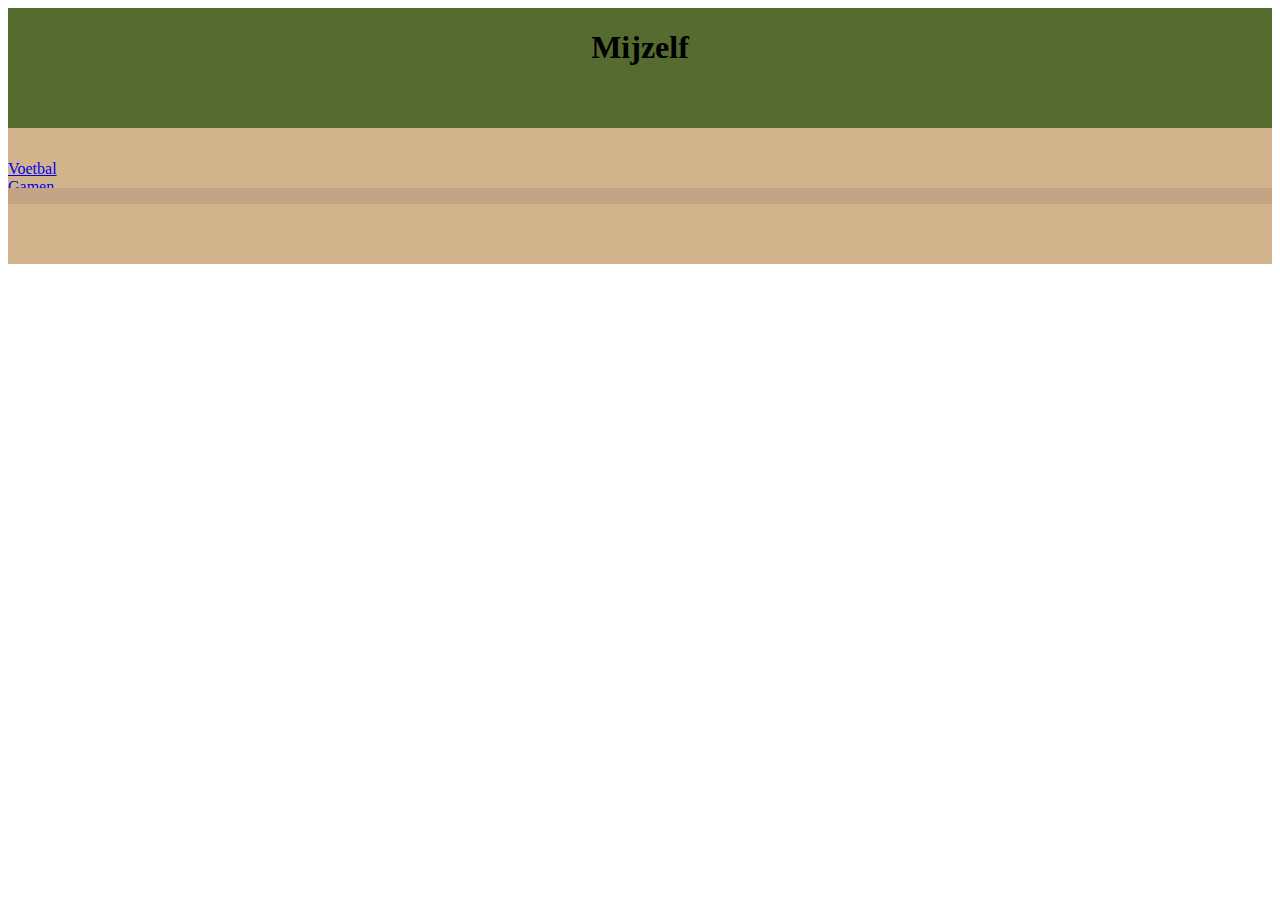
<file: index.html>
<!DOCTYPE html>
<html>

<head>
  <meta charset="utf-8">
  <meta name="viewport" content="width=device-width">
  <title>Dit ben ik</title>
  <link href="style.css" rel="stylesheet" type="text/css" />
</head>

<body>
<header>
  <h1>Mijzelf</h1>
</header>
<nav>
<ul></ul>
<li>
  <a href='index.html'>Voetbal</a>
</li>
<li>
  <a href='index.html'>Gamen</a>
</li>
<li>
  <a href='index.html'>Mijzelf</a>
</li>
</nav>
<main>
  <p></p>
</main>
<footer></footer>
</body>
</html>
</file>
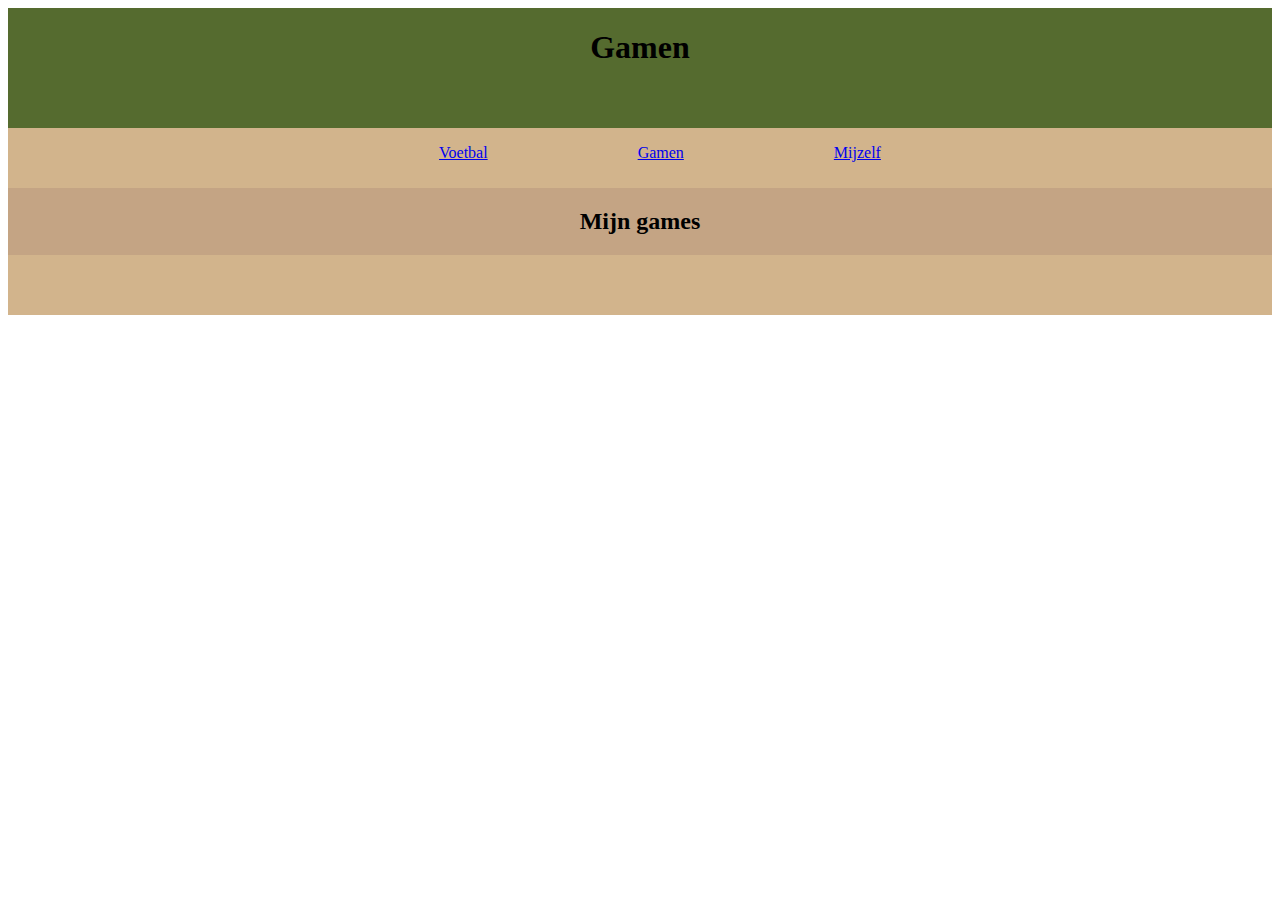
<file: Gamen.html>
<!DOCTYPE html>
<html>

<head>
  <meta charset="utf-8">
  <meta name="viewport" content="width=device-width">
  <title>Dit ben ik</title>
  <link href="style.css" rel="stylesheet" type="text/css" />
</head>

<body>
  <header>
    <h1>Gamen</h1>
  </header>
  <nav>
    <ul>
      <li>
        <a href='Voetbal.html'>Voetbal</a>
      </li>
      <li>
        <a href='Gamen.html'>Gamen</a>
      </li>
      <li>
        <a href='index.html'>Mijzelf</a>
      </li>
    </ul>
  </nav>
  <main>
    <h2>Mijn games</h2>
    <p></p>
    <p></p>
  </main>
  <footer></footer>
</body>

</html>
</file>
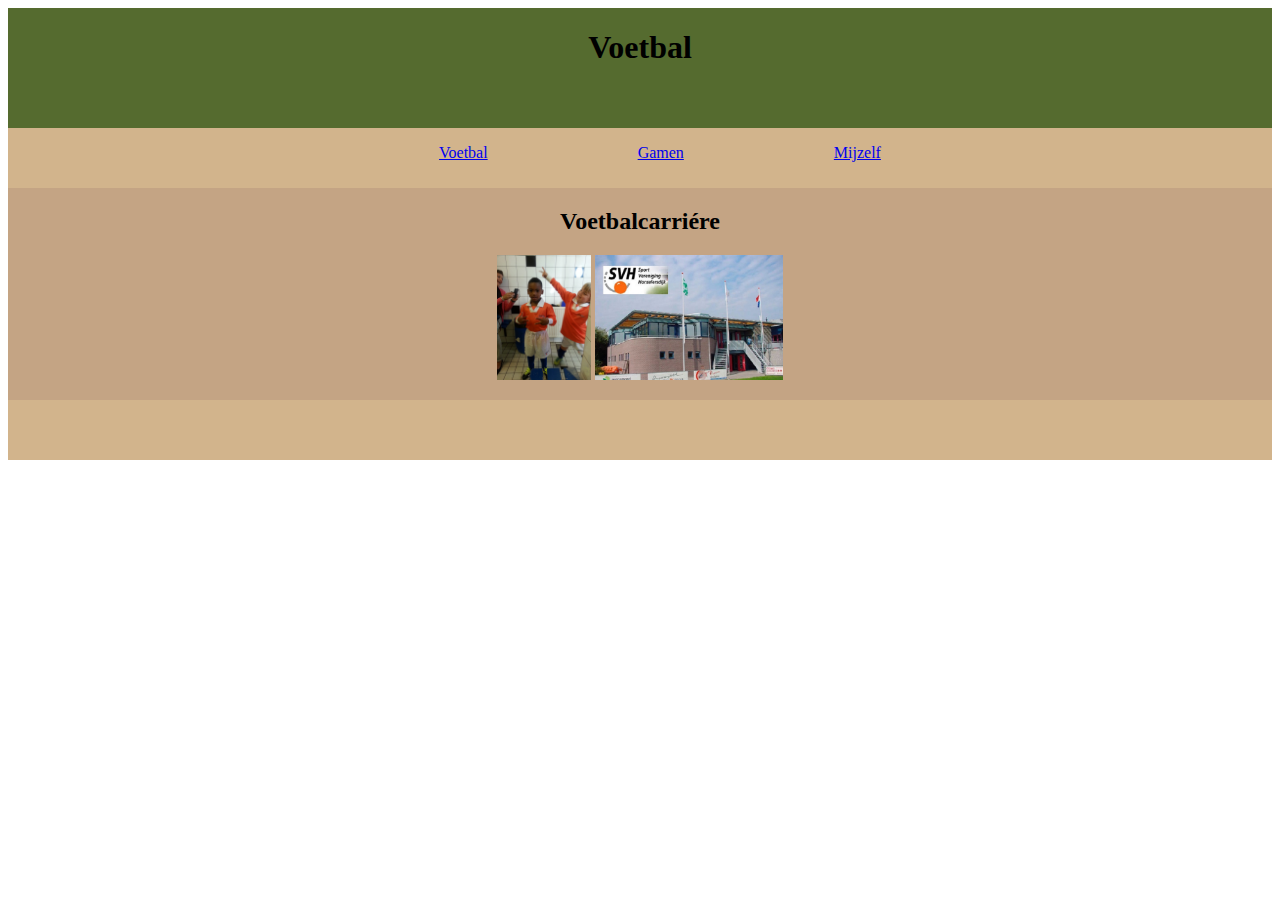
<file: Voetbal.html>
<!DOCTYPE html>
<html>

<head>
  <meta charset="utf-8">
  <meta name="viewport" content="width=device-width">
  <title>Dit ben ik</title>
  <link href="style.css" rel="stylesheet" type="text/css" />
</head>

<body>
  <header>
    <h1>Voetbal</h1>
  </header>
  <nav>
    <ul>
      <li>
        <a href='Voetbal.html'>Voetbal</a>
      </li>
      <li>
        <a href='Gamen.html'>Gamen</a>
      </li>
      <li>
        <a href='index.html'>Mijzelf</a>
      </li>
    </ul>
  </nav>
  <main>
    <h2>Voetbalcarriére</h2>
    <img src="afbeeldingen/IMG-20250802-WA0000(4).jpg" height="125" alt="">
    <img src="afbeeldingen/IMG-20251117-WA0011.jpg" height="125" alt="">
  
    <p> </p>
  </main>
  <footer></footer>
</body>

</html>
</file>
<file: style.css>
/************************* DEBUG SETTINGS *************************/

/* Settings to help find errors in your css
   uncomment temporarily to enable */

/* Add dotted line around all boxes.
   This makes size of boxes visible.
   Warning 1: this settings may change your layout.
   Warning 2: keep the * as selector for all tags when uncommenting. */
/*  * {border: 1px dotted black;}   */
  
/* Add semi-transparant dark background to all boxes
   The more boxes are on top of eachother the darker tghe background color
   Warning: keep the * as selector for all tags when uncommenting. */
/*  * {background-color: rgba(0,0,0,5%);}  */

/************************* BASE SETTINGS *************************/

/* Settings to make it easier for you
   uncomment permanently when you understand the meaning of them */
   
/* border is included in width en height of boxes */
/* * { box-sizing: border-box; } */

/* standard margin 0 pixels */
/* * { margin: 0px; } */

/* hide everything larger than the dimensions of the div-box
   important side effect: browser usually doesn't take floats
   into account when determining height of div, leading to 
   div with height zero. With this settings, height of div-boxes
   willl be large enough to fit floats inside. */
/* div { overflow: hidden; }

/************************* YOUR SETTINGS *************************/

/* add your css here, feel free to use comments and order them logically for better readability */
:root {
    --color1: #556B2F;
    --color2: #D2B48C; 
    --color3:  #C4A484;

}

body {
display: grid;
grid-template-areas:
"header"
"nav"
"main"
"footer";
grid-template-rows: 120px 60px 1fr 60px;
}
header {
grid-area: header;
background-color: var(--color1)
}
nav {
grid-area: nav;
background-color: var(--color2);
}
nav ul {
display: flex;
list-style: none;
justify-content: center;
gap: 150px;
}
main {
grid-area: main;
background-color: var(--color3);
text-align: center;
}
footer {
grid-area: footer;
background-color: var(--color2);
}


h1 {
   text-align: center;
   color: var(#000000);
}
.afbeeldingen {
   display: flex;
   gap: 100px;
   justify-content: space-evenly;
}
p {
   font-family: sans-serif;
}
</file>
